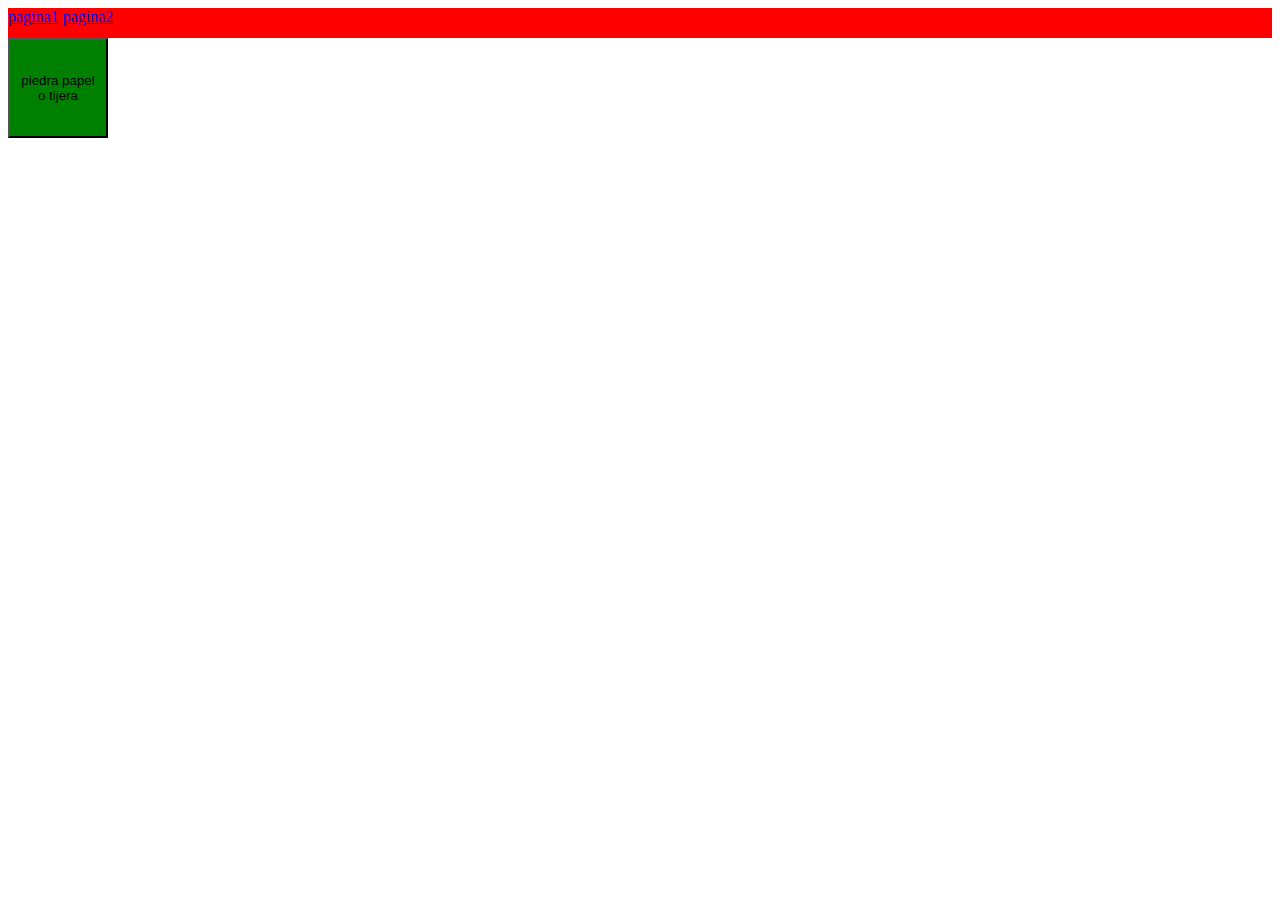
<file: index.html>
<!DOCTYPE html>
<html lang="en">
<head>
	<meta charset="UTF-8">
	<link rel="stylesheet" href="styles/styles.css">
	<title>primerintento</title>
</head>
<body>

<header></header>

	<nav>
		<a href="#">pagina1</a>
		<a href="nader.html">pagina2</a>
	</nav>

	<main>
		<button class= primerboton>piedra papel o tijera</button>
	</main>
</body>
</html>
</file>
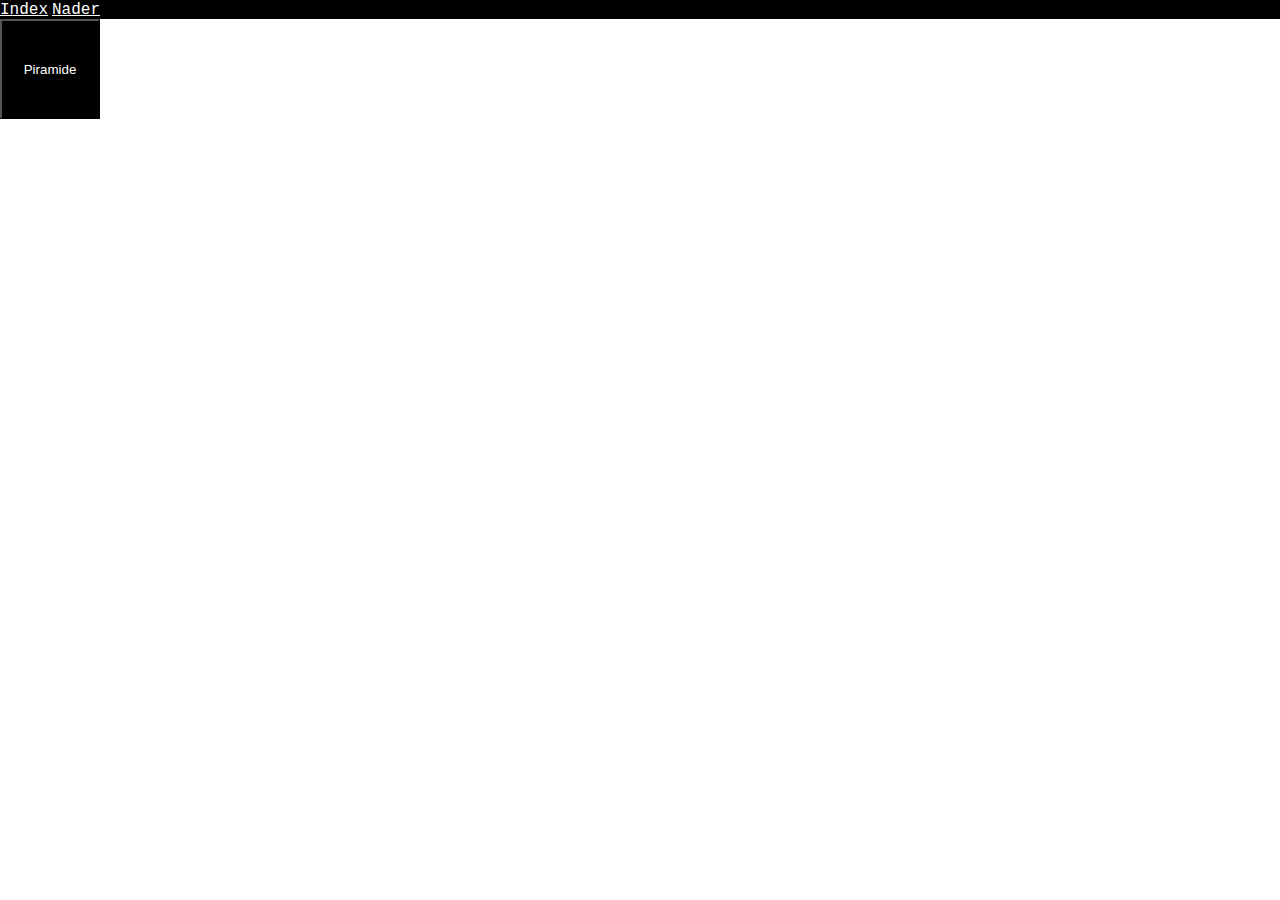
<file: nader.html>
<!DOCTYPE <!DOCTYPE html>
<html lang="en">
<head>
	<meta charset="UTF-8">
	<title>Primera Intento</title>
	<link rel="stylesheet" type="text/css" href="styles/nader.css">
</head>
<body>
	<header>
		<nav>
			<a href="index.html">Index</a>
			<a href="#">Nader</a>
			
		</nav>
	</header>
	<main>
		<button>Piramide</button>		
	</main>
</body>
</html>
</file>
<file: styles/styles.css>
.primerboton {
	background-color: green;
	width: 100px;
	height: 100px;
}
nav {
	background-color: red;
	width: 100%;
	height: 30px;
}
</file>
<file: styles/nader.css>
* {
	margin: 0;
	padding: 0;
}

nav {
	background-color: black;
}
a{
	color: white;
	font-family:courier; 
}
button {
display: block;
background-color: black;
width: 100px;
height: 100px;
color: white;
}
</file>
